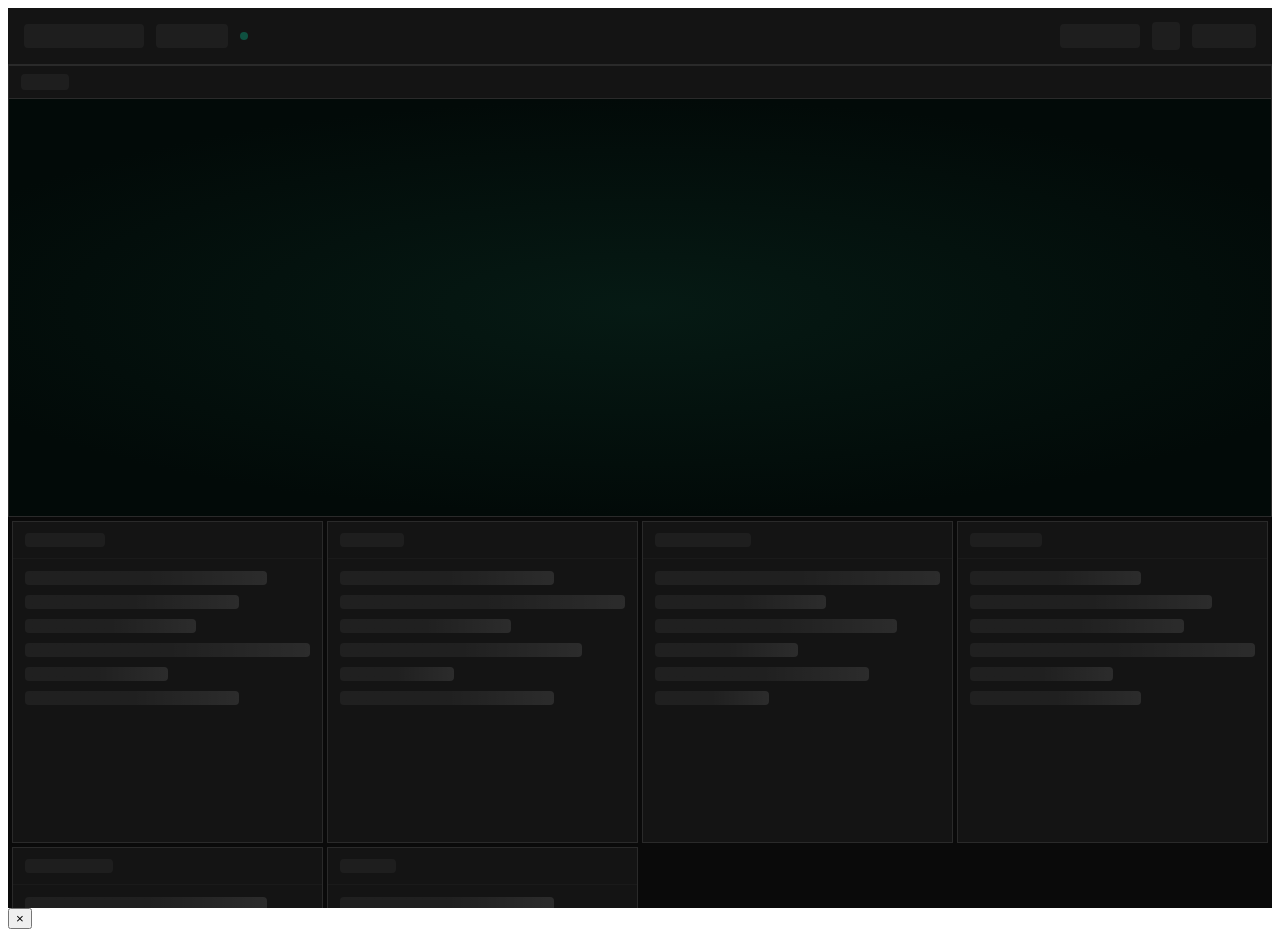
<file: index.html>
<!DOCTYPE html>
<html lang="en">
  <head>
    <meta charset="UTF-8" />
    <meta name="viewport" content="width=device-width, initial-scale=1.0, viewport-fit=cover" />
    <meta http-equiv="Content-Security-Policy" content="default-src 'self'; connect-src 'self' https: http://localhost:5173 ws: wss: blob: data:; img-src 'self' data: blob: https:; style-src 'self' 'unsafe-inline' https://fonts.googleapis.com; script-src 'self' 'sha256-LnMFPWZxTgVOr2VYwIh9mhQ3l/l3+a3SfNOLERnuHfY=' 'sha256-+SFBjfmi2XfnyAT3POBxf6JIKYDcNXtllPclOcaNBI0=' 'sha256-AhZAmdCW6h8iXMyBcvIrqN71FGNk4lwLD+lPxx43hxg=' 'sha256-PnEBZii+iFaNE2EyXaJhRq34g6bdjRJxpLfJALdXYt8=' 'sha256-cVhuR63Moy56DV5yG0caJCEyCugMTbYclkvkK6fSwXY=' 'sha256-903UI9my1I7mqHoiVeZSc56yd50YoRJTB2269QqL76w=' 'wasm-unsafe-eval' https://www.youtube.com https://static.cloudflareinsights.com https://vercel.live; worker-src 'self' blob:; font-src 'self' data: https:; media-src 'self' data: blob: https: http://127.0.0.1:* http://localhost:*; frame-src 'self' http://127.0.0.1:* http://localhost:* https://worldmonitor.app https://tech.worldmonitor.app https://happy.worldmonitor.app https://www.youtube.com https://www.youtube-nocookie.com;" />
    <meta name="referrer" content="strict-origin-when-cross-origin" />

    <!-- Primary Meta Tags -->
    <title>World Monitor - Global Situation with AI Insights</title>
    <meta name="title" content="World Monitor - Global Situation with AI Insights" />
    <meta name="description" content="AI-powered real-time global intelligence dashboard with live news, markets, military tracking, infrastructure monitoring, and geopolitical data. OSINT in one view." />
    <meta name="keywords" content="AI intelligence, AI-powered dashboard, global intelligence, geopolitical dashboard, world news, market data, military bases, nuclear facilities, undersea cables, conflict zones, real-time monitoring, situation awareness, OSINT, flight tracking, AIS ships, earthquake monitor, protest tracker, power outages, oil prices, government spending, polymarket predictions" />
    <meta name="author" content="Elie Habib" />
    <meta name="theme-color" content="#0a0f0a" />
    <meta name="robots" content="index, follow" />
    <link rel="canonical" href="https://worldmonitor.app/" />

    <!-- Additional Search Discovery -->
    <meta name="application-name" content="World Monitor" />
    <meta name="subject" content="AI-Powered Global Intelligence and Situation Awareness" />
    <meta name="classification" content="AI Intelligence Dashboard, OSINT Tool, News Aggregator" />
    <meta name="coverage" content="Worldwide" />
    <meta name="distribution" content="Global" />
    <meta name="rating" content="General" />

    <!-- Open Graph / Facebook -->
    <meta property="og:type" content="website" />
    <meta property="og:url" content="https://worldmonitor.app/" />
    <meta property="og:title" content="World Monitor - Global Situation with AI Insights" />
    <meta property="og:description" content="AI-powered real-time global intelligence dashboard with live news, markets, military tracking, infrastructure monitoring, and geopolitical data." />
    <meta property="og:image" content="https://worldmonitor.app/favico/og-image.png" />
    <meta property="og:image:width" content="1200" />
    <meta property="og:image:height" content="630" />
    <meta property="og:site_name" content="World Monitor" />
    <meta property="og:locale" content="en_US" />

    <!-- Twitter -->
    <meta name="twitter:card" content="summary_large_image" />
    <meta name="twitter:url" content="https://worldmonitor.app/" />
    <meta name="twitter:title" content="World Monitor - Global Situation with AI Insights" />
    <meta name="twitter:description" content="AI-powered real-time global intelligence dashboard with live news, markets, military tracking, infrastructure monitoring, and geopolitical data." />
    <meta name="twitter:image" content="https://worldmonitor.app/favico/og-image.png" />
    <meta name="twitter:site" content="@eliehabib" />
    <meta name="twitter:creator" content="@eliehabib" />

    <!-- JSON-LD Structured Data -->
    <script type="application/ld+json">
    {
      "@context": "https://schema.org",
      "@type": "WebApplication",
      "name": "World Monitor",
      "alternateName": "WorldMonitor",
      "url": "https://worldmonitor.app/",
      "description": "Open-source real-time OSINT dashboard for geopolitical monitoring, conflict tracking, military flight tracking, maritime AIS, and global threat intelligence. Used by 2M+ people across 190+ countries.",
      "applicationCategory": "SecurityApplication",
      "operatingSystem": "Web, Windows, macOS, Linux",
      "offers": [
        { "@type": "Offer", "price": "0", "priceCurrency": "USD", "name": "Free", "description": "Full dashboard with 435+ sources, 45 map layers, BYOK AI" },
        { "@type": "Offer", "price": "0", "priceCurrency": "USD", "name": "Pro (Waitlist)", "url": "https://worldmonitor.app/pro" }
      ],
      "author": {
        "@type": "Person",
        "name": "Elie Habib",
        "url": "https://x.com/eliehabib",
        "jobTitle": "CEO",
        "worksFor": { "@type": "Organization", "name": "Anghami", "url": "https://anghami.com" },
        "sameAs": ["https://x.com/eliehabib", "https://github.com/koala73"]
      },
      "featureList": [
        "Real-time conflict tracking (ACLED, UCDP)",
        "Military ADS-B flight monitoring",
        "Maritime AIS ship tracking and dark vessel detection",
        "NASA FIRMS satellite fire detection",
        "Nuclear installation and critical infrastructure mapping",
        "Submarine cable and internet outage monitoring",
        "GPS jamming zone detection",
        "AI-powered intelligence synthesis and briefs",
        "Country Instability Index (CII) scoring",
        "Stock market, commodity, and crypto tracking",
        "Earthquake and natural disaster alerts",
        "Civil unrest and protest monitoring",
        "Cyber threat and BGP anomaly detection",
        "435+ curated RSS news feeds",
        "21 language support with RTL"
      ],
      "screenshot": "https://worldmonitor.app/favico/og-image.png",
      "sameAs": [
        "https://github.com/koala73/worldmonitor",
        "https://x.com/eliehabib",
        "https://www.wired.me/story/the-music-streaming-ceo-who-built-a-global-war-map"
      ],
      "keywords": "OSINT dashboard, geopolitical monitoring, real-time intelligence, conflict tracker, threat intelligence, ADS-B tracking, AIS ship tracking, global risk monitoring, situational awareness"
    }
    </script>

    <!-- Favicons -->
    <link rel="icon" type="image/x-icon" href="/favico/favicon.ico" />
    <link rel="icon" type="image/png" sizes="32x32" href="/favico/favicon-32x32.png" />
    <link rel="icon" type="image/png" sizes="16x16" href="/favico/favicon-16x16.png" />
    <link rel="apple-touch-icon" sizes="180x180" href="/favico/apple-touch-icon.png" />


    <!-- Theme: apply stored preference before first paint to prevent FOUC -->
    <script>(function(){try{var h=location.hostname;var v;if(h.startsWith('happy.'))v='happy';else if(h.startsWith('tech.'))v='tech';else if(h.startsWith('finance.'))v='finance';if(!v&&(h==='localhost'||h==='127.0.0.1'||'__TAURI_INTERNALS__' in window))v=localStorage.getItem('worldmonitor-variant');if(v)document.documentElement.dataset.variant=v;else document.documentElement.removeAttribute('data-variant');var t=localStorage.getItem('worldmonitor-theme');if(t==='dark'||t==='light'){document.documentElement.dataset.theme=t;}else if(v==='happy'){document.documentElement.dataset.theme='light';}}catch(e){}document.documentElement.classList.add('no-transition');})()</script>

    <!-- Critical CSS: inline skeleton visible before JS boots -->
    <style>
      /* ---------- skeleton shell (dark default) ---------- */
      .skeleton-shell{display:flex;flex-direction:column;height:100vh;background:#0a0a0a;font-family:'SF Mono','Monaco','Cascadia Code','Fira Code','DejaVu Sans Mono','Liberation Mono',monospace;overflow:hidden}
      .skeleton-header{display:flex;align-items:center;justify-content:space-between;height:40px;padding:8px 16px;background:#141414;border-bottom:1px solid #2a2a2a;flex-shrink:0}
      .skeleton-header-left{display:flex;align-items:center;gap:12px}
      .skeleton-header-right{display:flex;align-items:center;gap:12px}
      .skeleton-pill{height:24px;border-radius:4px;background:#1e1e1e}
      .skeleton-dot{width:8px;height:8px;border-radius:50%;background:#0f5040}
      .skeleton-main{flex:1;display:flex;flex-direction:column;overflow:hidden;background:#0a0a0a}
      .skeleton-map{height:50vh;min-height:200px;border:1px solid #2a2a2a;background:#020a08;display:flex;flex-direction:column;flex-shrink:0}
      .skeleton-map-bar{height:32px;display:flex;align-items:center;padding:0 12px;background:#141414;border-bottom:1px solid #2a2a2a}
      .skeleton-map-body{flex:1;position:relative;overflow:hidden}
      .skeleton-map-body::after{content:'';position:absolute;inset:0;background:radial-gradient(ellipse 60% 50% at 50% 50%,#0a2a20 0%,#020a08 100%);opacity:.5}
      .skeleton-grid{display:grid;grid-template-columns:repeat(auto-fill,minmax(280px,1fr));gap:4px;padding:4px;align-content:start}
      .skeleton-panel{height:320px;background:#141414;border:1px solid #2a2a2a;border-radius:0;display:flex;flex-direction:column}
      .skeleton-panel-header{height:36px;display:flex;align-items:center;padding:0 12px;border-bottom:1px solid #1a1a1a}
      .skeleton-panel-body{flex:1;padding:12px;display:flex;flex-direction:column;gap:10px}
      .skeleton-line{height:14px;border-radius:4px;background:linear-gradient(90deg,rgba(255,255,255,.05) 25%,rgba(255,255,255,.1) 50%,rgba(255,255,255,.05) 75%);background-size:200% 100%;animation:skel-shimmer 1.5s infinite}
      .skeleton-line.w75{width:75%}.skeleton-line.w60{width:60%}.skeleton-line.w50{width:50%}.skeleton-line.w85{width:85%}.skeleton-line.w40{width:40%}

      @keyframes skel-shimmer{0%{background-position:200% 0}100%{background-position:-200% 0}}

      /* ---------- skeleton shell (light theme) ---------- */
      [data-theme="light"] .skeleton-shell{background:#f8f9fa}
      [data-theme="light"] .skeleton-header{background:#fff;border-bottom-color:#d4d4d4}
      [data-theme="light"] .skeleton-pill{background:#f0f0f0}
      [data-theme="light"] .skeleton-dot{background:#16a34a}
      [data-theme="light"] .skeleton-main{background:#f8f9fa}
      [data-theme="light"] .skeleton-map{border-color:#d4d4d4;background:#e8f0f8}
      [data-theme="light"] .skeleton-map-bar{background:#fff;border-bottom-color:#d4d4d4}
      [data-theme="light"] .skeleton-map-body::after{background:radial-gradient(ellipse 60% 50% at 50% 50%,#b0c8d8 0%,#e8f0f8 100%)}
      [data-theme="light"] .skeleton-panel{background:#fff;border-color:#d4d4d4}
      [data-theme="light"] .skeleton-panel-header{border-bottom-color:#e8e8e8}
      [data-theme="light"] .skeleton-line{background:linear-gradient(90deg,rgba(0,0,0,.04) 25%,rgba(0,0,0,.08) 50%,rgba(0,0,0,.04) 75%);background-size:200% 100%;animation:skel-shimmer 1.5s infinite}

      /* ---------- skeleton shell (happy variant — light) ---------- */
      [data-variant="happy"] .skeleton-shell{background:#FAFAF5;font-family:'Nunito',system-ui,sans-serif}
      [data-variant="happy"] .skeleton-header{background:#FFFFFF;border-bottom-color:#DDD9CF}
      [data-variant="happy"] .skeleton-pill{background:#F2EFE8;border-radius:8px}
      [data-variant="happy"] .skeleton-dot{background:#6B8F5E}
      [data-variant="happy"] .skeleton-main{background:#FAFAF5}
      [data-variant="happy"] .skeleton-map{border-color:#DDD9CF;background:#D4E6EC;border-radius:14px}
      [data-variant="happy"] .skeleton-map-bar{background:#FFFFFF;border-bottom-color:#DDD9CF}
      [data-variant="happy"] .skeleton-map-body::after{background:radial-gradient(ellipse 60% 50% at 50% 50%,#B9CDA8 0%,#D4E6EC 100%);opacity:.3}
      [data-variant="happy"] .skeleton-panel{background:#FFFFFF;border-color:#DDD9CF;border-radius:14px}
      [data-variant="happy"] .skeleton-panel-header{border-bottom-color:#EBE8E0}
      [data-variant="happy"] .skeleton-line{background:linear-gradient(90deg,rgba(107,143,94,.06) 25%,rgba(107,143,94,.12) 50%,rgba(107,143,94,.06) 75%);background-size:200% 100%;animation:skel-shimmer 1.5s infinite}

      /* ---------- skeleton shell (happy variant — dark) ---------- */
      [data-variant="happy"][data-theme="dark"] .skeleton-shell{background:#1A2332}
      [data-variant="happy"][data-theme="dark"] .skeleton-header{background:#222E3E;border-bottom-color:#344050}
      [data-variant="happy"][data-theme="dark"] .skeleton-pill{background:#2A3848}
      [data-variant="happy"][data-theme="dark"] .skeleton-dot{background:#8BAF7A}
      [data-variant="happy"][data-theme="dark"] .skeleton-main{background:#1A2332}
      [data-variant="happy"][data-theme="dark"] .skeleton-map{border-color:#344050;background:#16202E}
      [data-variant="happy"][data-theme="dark"] .skeleton-map-bar{background:#222E3E;border-bottom-color:#344050}
      [data-variant="happy"][data-theme="dark"] .skeleton-map-body::after{background:radial-gradient(ellipse 60% 50% at 50% 50%,#2D4035 0%,#16202E 100%);opacity:.3}
      [data-variant="happy"][data-theme="dark"] .skeleton-panel{background:#222E3E;border-color:#344050}
      [data-variant="happy"][data-theme="dark"] .skeleton-panel-header{border-bottom-color:#283545}
      [data-variant="happy"][data-theme="dark"] .skeleton-line{background:linear-gradient(90deg,rgba(139,175,122,.05) 25%,rgba(139,175,122,.10) 50%,rgba(139,175,122,.05) 75%);background-size:200% 100%;animation:skel-shimmer 1.5s infinite}
    </style>

    <!-- Preconnect: map tiles + assets -->
    <link rel="preconnect" href="https://maps.worldmonitor.app" crossorigin>
    <link rel="dns-prefetch" href="https://protomaps.github.io">

    <!-- Google Fonts (Nunito for happy variant, Tajawal for Arabic) -->
    <link rel="preconnect" href="https://fonts.googleapis.com">
    <link rel="preconnect" href="https://fonts.gstatic.com" crossorigin>
    <link href="https://fonts.googleapis.com/css2?family=Nunito:ital,wght@0,300;0,400;0,600;0,700;1,400&family=Tajawal:wght@200;300;400;500;700;800;900&display=swap" rel="stylesheet">
  </head>
  <body>
    <div id="app">
      <!-- Pre-render skeleton: visible instantly, replaced when JS calls renderLayout() -->
      <div class="skeleton-shell" aria-hidden="true">
        <div class="skeleton-header">
          <div class="skeleton-header-left">
            <div class="skeleton-pill" style="width:120px"></div>
            <div class="skeleton-pill" style="width:72px"></div>
            <div class="skeleton-dot"></div>
          </div>
          <div class="skeleton-header-right">
            <div class="skeleton-pill" style="width:80px"></div>
            <div class="skeleton-pill" style="width:28px;height:28px"></div>
            <div class="skeleton-pill" style="width:64px"></div>
          </div>
        </div>
        <div class="skeleton-main">
          <div class="skeleton-map">
            <div class="skeleton-map-bar">
              <div class="skeleton-pill" style="width:48px;height:16px"></div>
            </div>
            <div class="skeleton-map-body"></div>
          </div>
          <div class="skeleton-grid">
            <div class="skeleton-panel"><div class="skeleton-panel-header"><div class="skeleton-pill" style="width:80px;height:14px"></div></div><div class="skeleton-panel-body"><div class="skeleton-line w85"></div><div class="skeleton-line w75"></div><div class="skeleton-line w60"></div><div class="skeleton-line"></div><div class="skeleton-line w50"></div><div class="skeleton-line w75"></div></div></div>
            <div class="skeleton-panel"><div class="skeleton-panel-header"><div class="skeleton-pill" style="width:64px;height:14px"></div></div><div class="skeleton-panel-body"><div class="skeleton-line w75"></div><div class="skeleton-line"></div><div class="skeleton-line w60"></div><div class="skeleton-line w85"></div><div class="skeleton-line w40"></div><div class="skeleton-line w75"></div></div></div>
            <div class="skeleton-panel"><div class="skeleton-panel-header"><div class="skeleton-pill" style="width:96px;height:14px"></div></div><div class="skeleton-panel-body"><div class="skeleton-line"></div><div class="skeleton-line w60"></div><div class="skeleton-line w85"></div><div class="skeleton-line w50"></div><div class="skeleton-line w75"></div><div class="skeleton-line w40"></div></div></div>
            <div class="skeleton-panel"><div class="skeleton-panel-header"><div class="skeleton-pill" style="width:72px;height:14px"></div></div><div class="skeleton-panel-body"><div class="skeleton-line w60"></div><div class="skeleton-line w85"></div><div class="skeleton-line w75"></div><div class="skeleton-line"></div><div class="skeleton-line w50"></div><div class="skeleton-line w60"></div></div></div>
            <div class="skeleton-panel"><div class="skeleton-panel-header"><div class="skeleton-pill" style="width:88px;height:14px"></div></div><div class="skeleton-panel-body"><div class="skeleton-line w85"></div><div class="skeleton-line w50"></div><div class="skeleton-line w75"></div><div class="skeleton-line w60"></div><div class="skeleton-line"></div><div class="skeleton-line w40"></div></div></div>
            <div class="skeleton-panel"><div class="skeleton-panel-header"><div class="skeleton-pill" style="width:56px;height:14px"></div></div><div class="skeleton-panel-body"><div class="skeleton-line w75"></div><div class="skeleton-line w60"></div><div class="skeleton-line"></div><div class="skeleton-line w85"></div><div class="skeleton-line w50"></div><div class="skeleton-line w75"></div></div></div>
          </div>
        </div>
      </div>
    </div>
    <aside id="country-deep-dive-panel" class="country-deep-dive" aria-label="Country Intelligence" aria-hidden="true">
      <div class="country-deep-dive-shell">
        <button id="deep-dive-close" class="panel-close" aria-label="Close">×</button>
        <div id="deep-dive-content" class="panel-content"></div>
      </div>
    </aside>
    <!-- Force-clear stale service worker if module scripts 404 (post-deploy cache mismatch) -->
    <script>
    (function(){
      if(!('serviceWorker' in navigator))return;
      var key='wm-sw-nuke';
      if(sessionStorage.getItem(key))return;
      window.addEventListener('error',function(e){
        var u=e.target&&(e.target.src||e.target.href)||'';
        if(u&&/\/assets\//.test(u)){
          sessionStorage.setItem(key,'1');
          navigator.serviceWorker.getRegistrations().then(function(regs){
            var p=regs.map(function(r){return r.unregister()});
            Promise.all(p).then(function(){
              if(caches&&caches.keys){
                caches.keys().then(function(ks){
                  return Promise.all(ks.map(function(k){return caches.delete(k)}));
                }).then(function(){location.reload()});
              }else{location.reload()}
            });
          });
        }
      },true);
    })()
    </script>
    <script type="module" src="/src/main.ts"></script>
  </body>
</html>
</file>
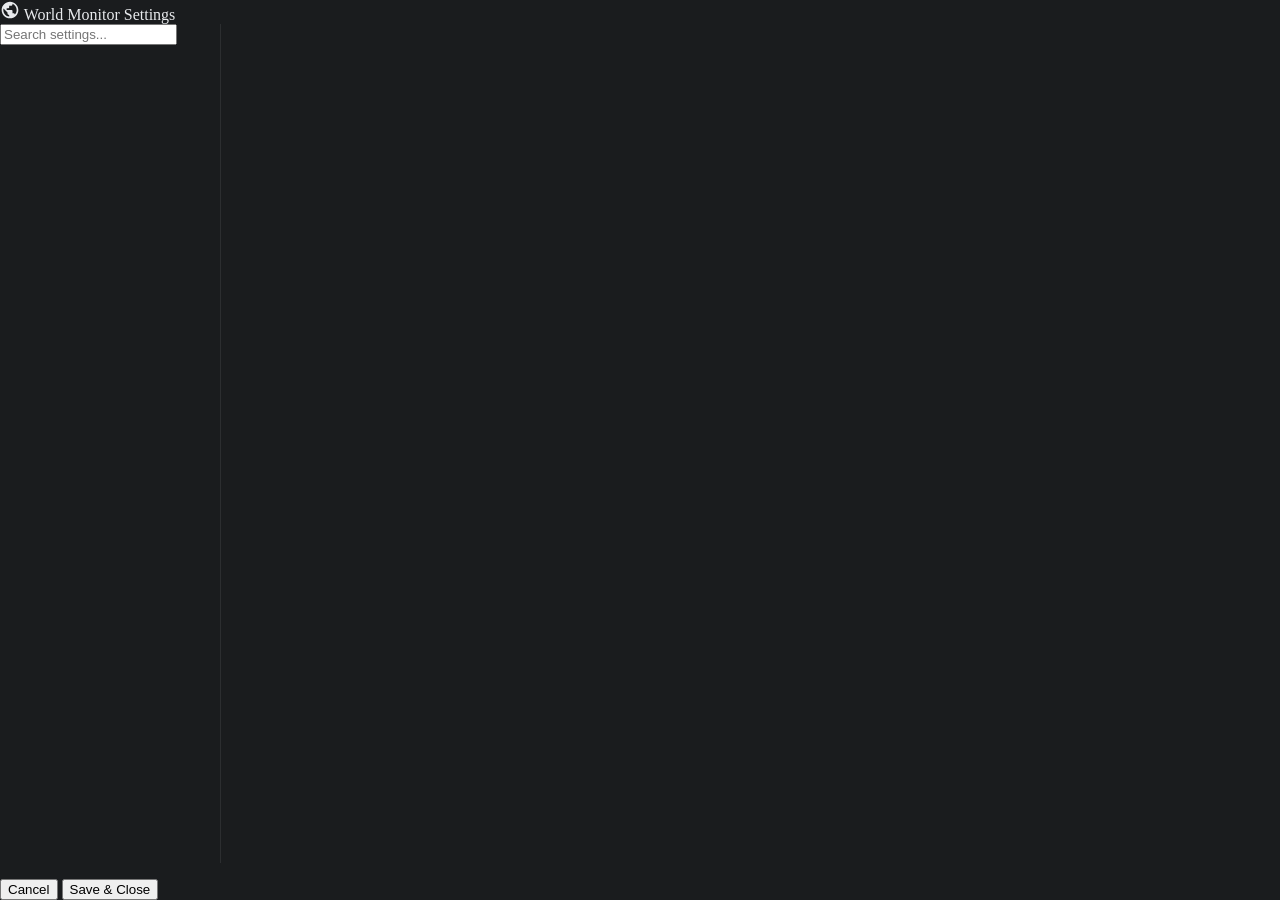
<file: settings.html>
<!doctype html>
<html lang="en">
  <head>
    <meta charset="UTF-8" />
    <meta name="viewport" content="width=device-width, initial-scale=1.0" />
    <title>World Monitor Settings</title>
    <script>(function(){try{var t=localStorage.getItem('worldmonitor-theme');if(t==='light')document.documentElement.dataset.theme='light';}catch(e){}document.documentElement.classList.add('no-transition');})()</script>
    <style>.settings-shell{height:100vh;display:flex;flex-direction:column}.settings-main{display:flex;flex:1;min-height:0}.settings-sidebar{width:220px;flex-shrink:0;border-right:1px solid rgba(255,255,255,0.08);display:flex;flex-direction:column}.settings-content{flex:1;overflow-y:auto;padding:20px 24px}</style>
  </head>
  <body style="background:#1a1c1e;color:#e8eaed;margin:0">
    <div class="settings-shell">
      <div class="settings-titlebar"></div>
      <div class="settings-header">
        <svg class="settings-header-icon" viewBox="0 0 24 24" width="20" height="20"><path fill="currentColor" d="M12 2C6.48 2 2 6.48 2 12s4.48 10 10 10 10-4.48 10-10S17.52 2 12 2zm-1 17.93c-3.95-.49-7-3.85-7-7.93 0-.62.08-1.21.21-1.79L9 15v1c0 1.1.9 2 2 2v1.93zm6.9-2.54c-.26-.81-1-1.39-1.9-1.39h-1v-3c0-.55-.45-1-1-1H8v-2h2c.55 0 1-.45 1-1V7h2c1.1 0 2-.9 2-2v-.41c2.93 1.19 5 4.06 5 7.41 0 2.08-.8 3.97-2.1 5.39z"/></svg>
        <span class="settings-header-title">World Monitor Settings</span>
        <span class="settings-header-badge" id="versionBadge"></span>
      </div>
      <div class="settings-main">
        <div class="settings-sidebar">
          <div class="settings-sidebar-search">
            <input id="settingsSearch" type="text" placeholder="Search settings..." autocomplete="off" />
          </div>
          <nav class="settings-sidebar-nav" id="sidebarNav" role="tablist" aria-label="Settings sections"></nav>
        </div>
        <div class="settings-content" id="contentArea" role="tabpanel"></div>
      </div>
      <footer class="settings-footer">
        <p id="settingsActionStatus" class="settings-action-status" aria-live="polite"></p>
        <button id="cancelBtn" type="button" class="settings-btn settings-btn-secondary">Cancel</button>
        <button id="okBtn" type="button" class="settings-btn settings-btn-primary">Save &amp; Close</button>
      </footer>
    </div>

    <script type="module" src="/src/settings-main.ts"></script>
  </body>
</html>
</file>
